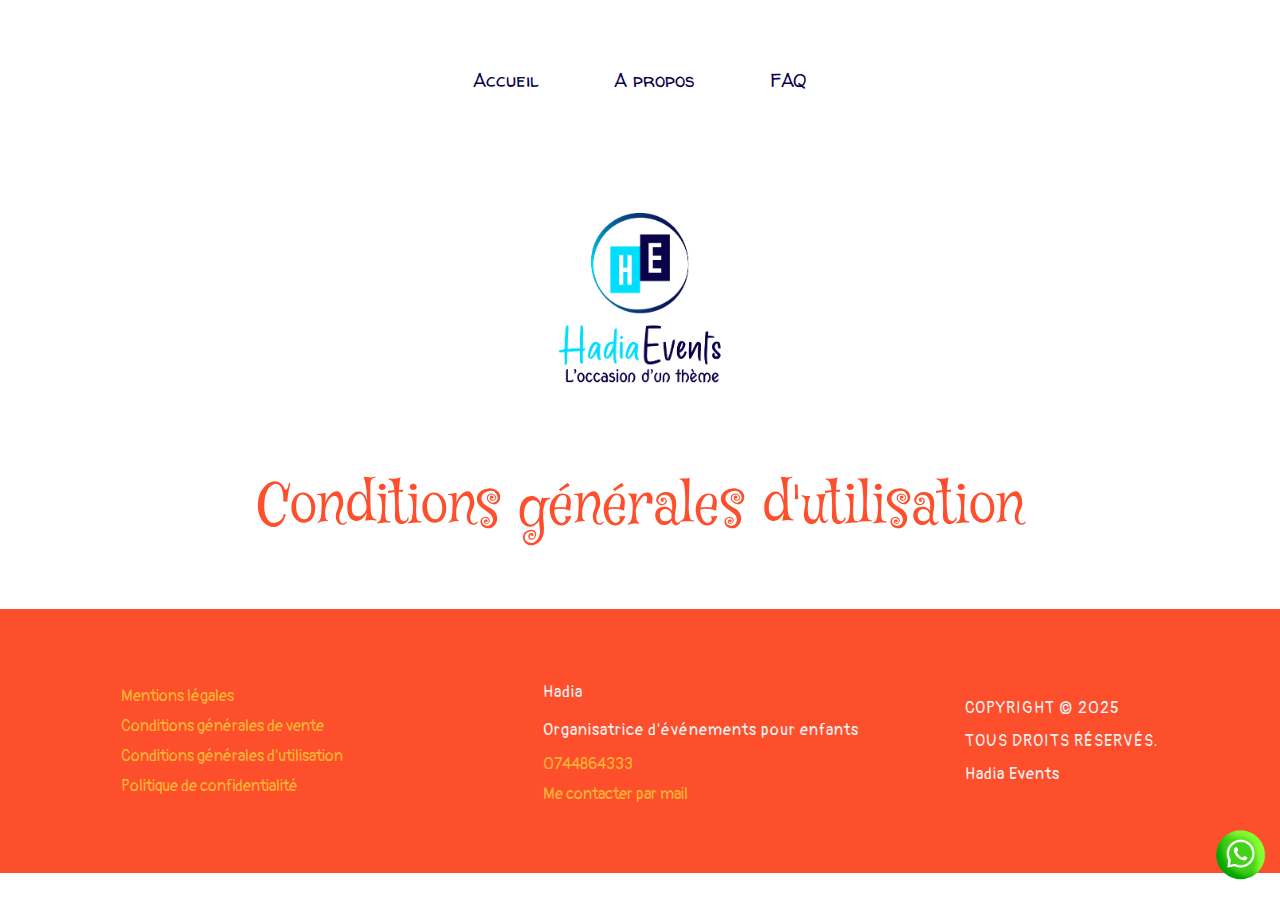
<file: cgu.html>
<!DOCTYPE html>
<html lang="fr">
    <head>
        <meta charset="UTF-8" />
        <meta name="viewport" content="width=device-width, initial-scale=1.0" />
        <link rel="stylesheet" href="style4.css" />
        <link rel="icon" type="image/png" href="/Ressources/logo transparent.png" />
        <title>Conditions générales d'utilisation</title>
    </head>
    <body>
        <header>
            <div class="logo">
                <img
                    src="/Ressources/logo transparent.png"
                    alt="logo"
                    width="100vw"
                    height="100vw"
                />
            </div>
            <nav class="liensnav">
                <a href="index.html">Accueil</a>

                <a href="propos.html">A propos</a>
                <a href="faq.html">FAQ</a>
            </nav>
        </header>

        <main>
            <div class="maintop">
                <img
                    src="Ressources/logocomplettransparent.png"
                    alt="logo Hadia Events"
                    width="200px"
                    height="200px"
                />
            </div>
            <h1 class="maintitle">Conditions générales d'utilisation</h1>
            <div class="maintxt"></div>
        </main>

        <footer>
            <div class="mentions">
                <a href="">Mentions légales</a>
                <a href="">Conditions générales de vente</a>
                <a href="">Conditions générales d'utilisation</a>
                <a href="">Politique de confidentialité</a>
            </div>
            <div class="infos">
                <p>Hadia</p>
                <p>Organisatrice d'événements pour enfants</p>
                <a href="https://wa.me/33744864333" target="_blank">0744864333</a>
                <a
                    href="mailto:contact@hadiaevents.fr?Subject=Hi%20mate"
                    target="_top"
                    >Me contacter par mail</a
                >
            </div>
            <div class="copyright">
                <p>COPYRIGHT © 2025</p>
                <p>TOUS DROITS RÉSERVÉS.</p>
                <p>Hadia Events</p>
            </div>
            <a href="https://wa.me/33744864333">
                <img
                    id="btnwhatsapp"
                    src="/Ressources/whatsapp.png"
                    atl="Bouton de contact WhatsApp"
            /></a>
        </footer>
    </body>
</html>
</file>
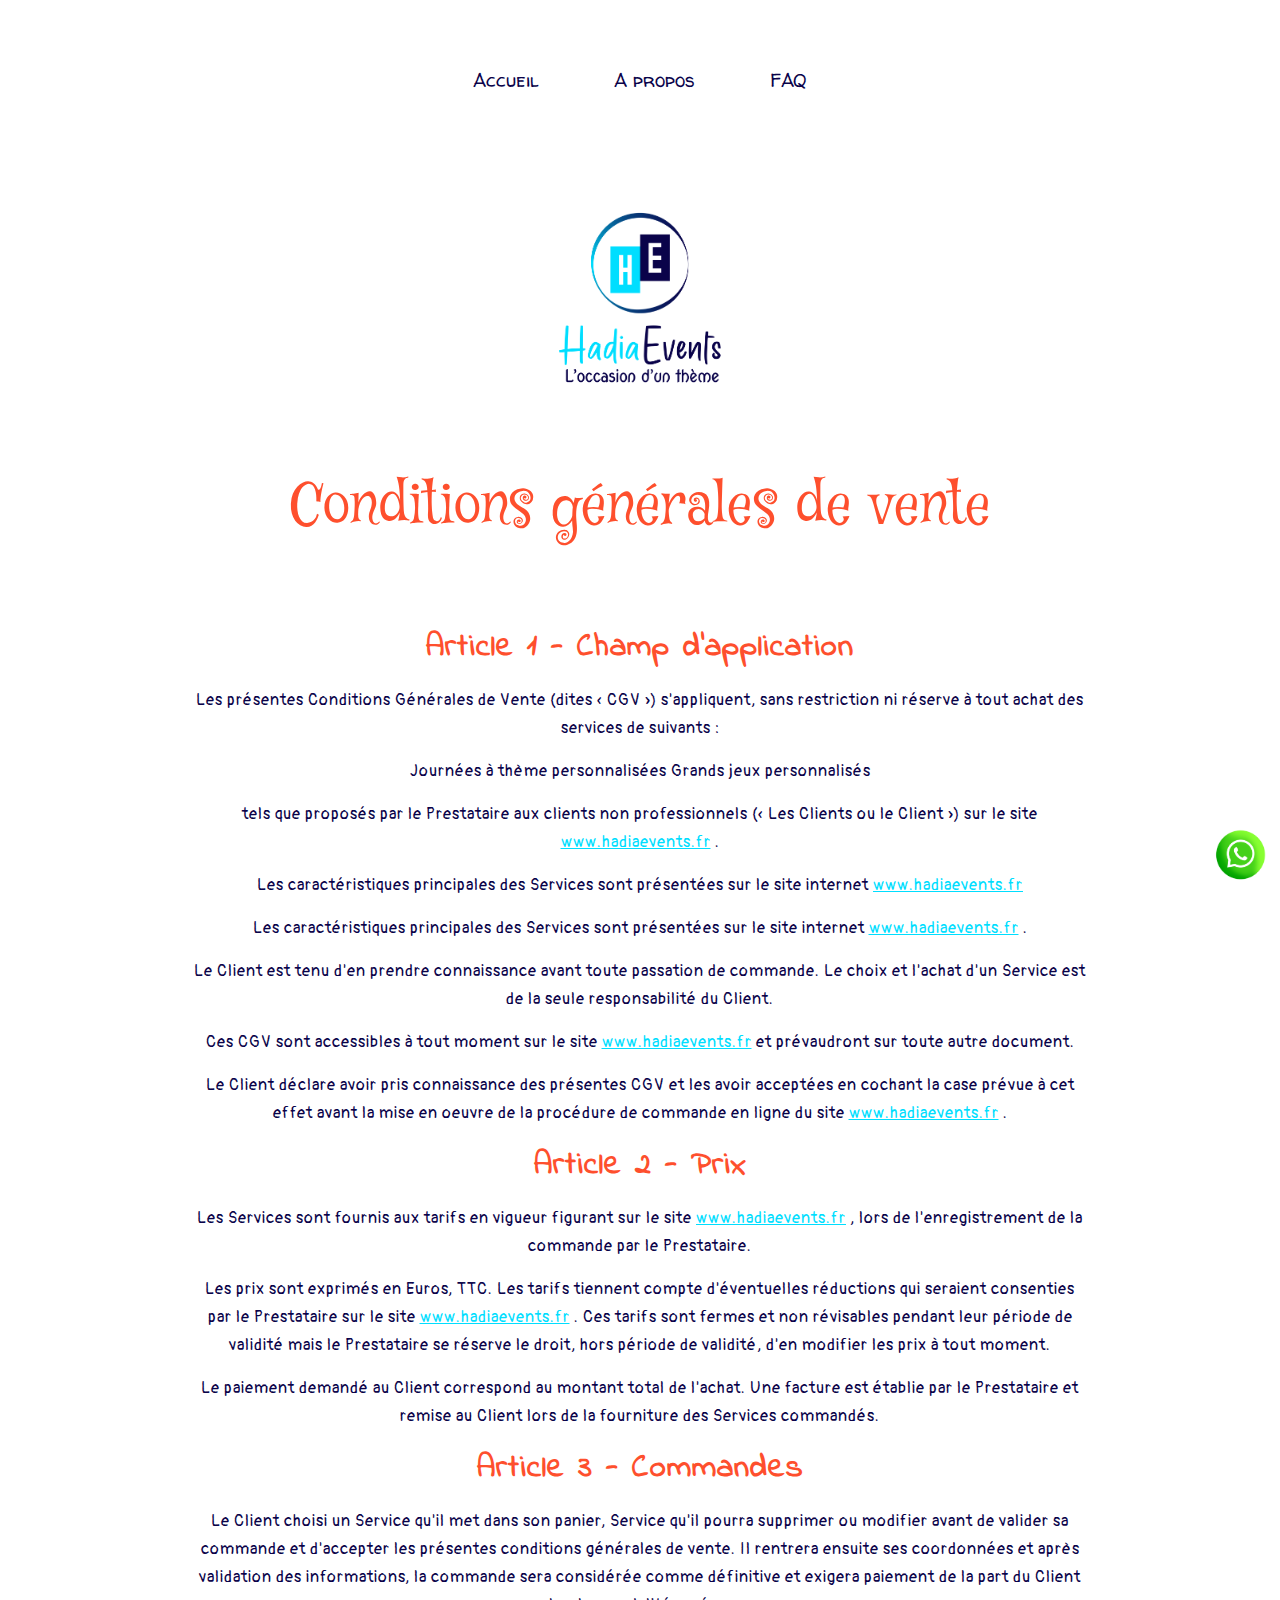
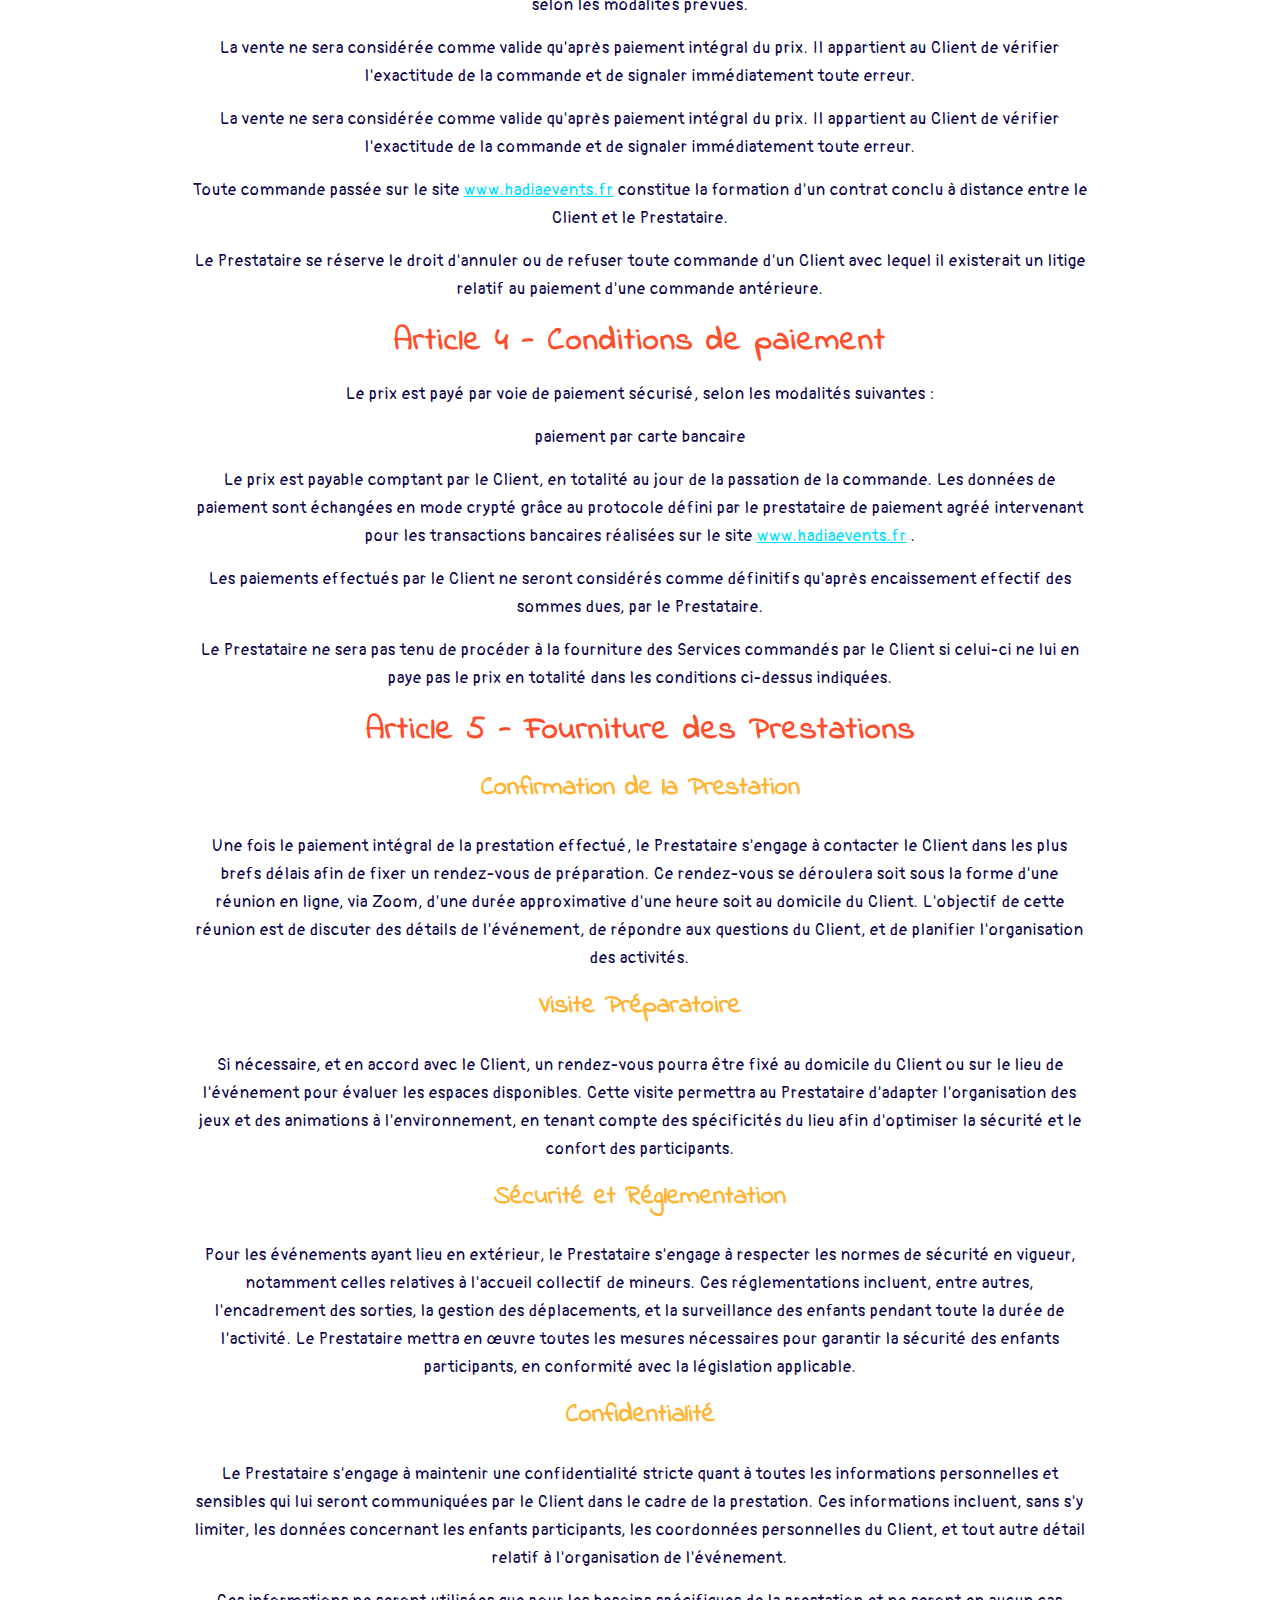
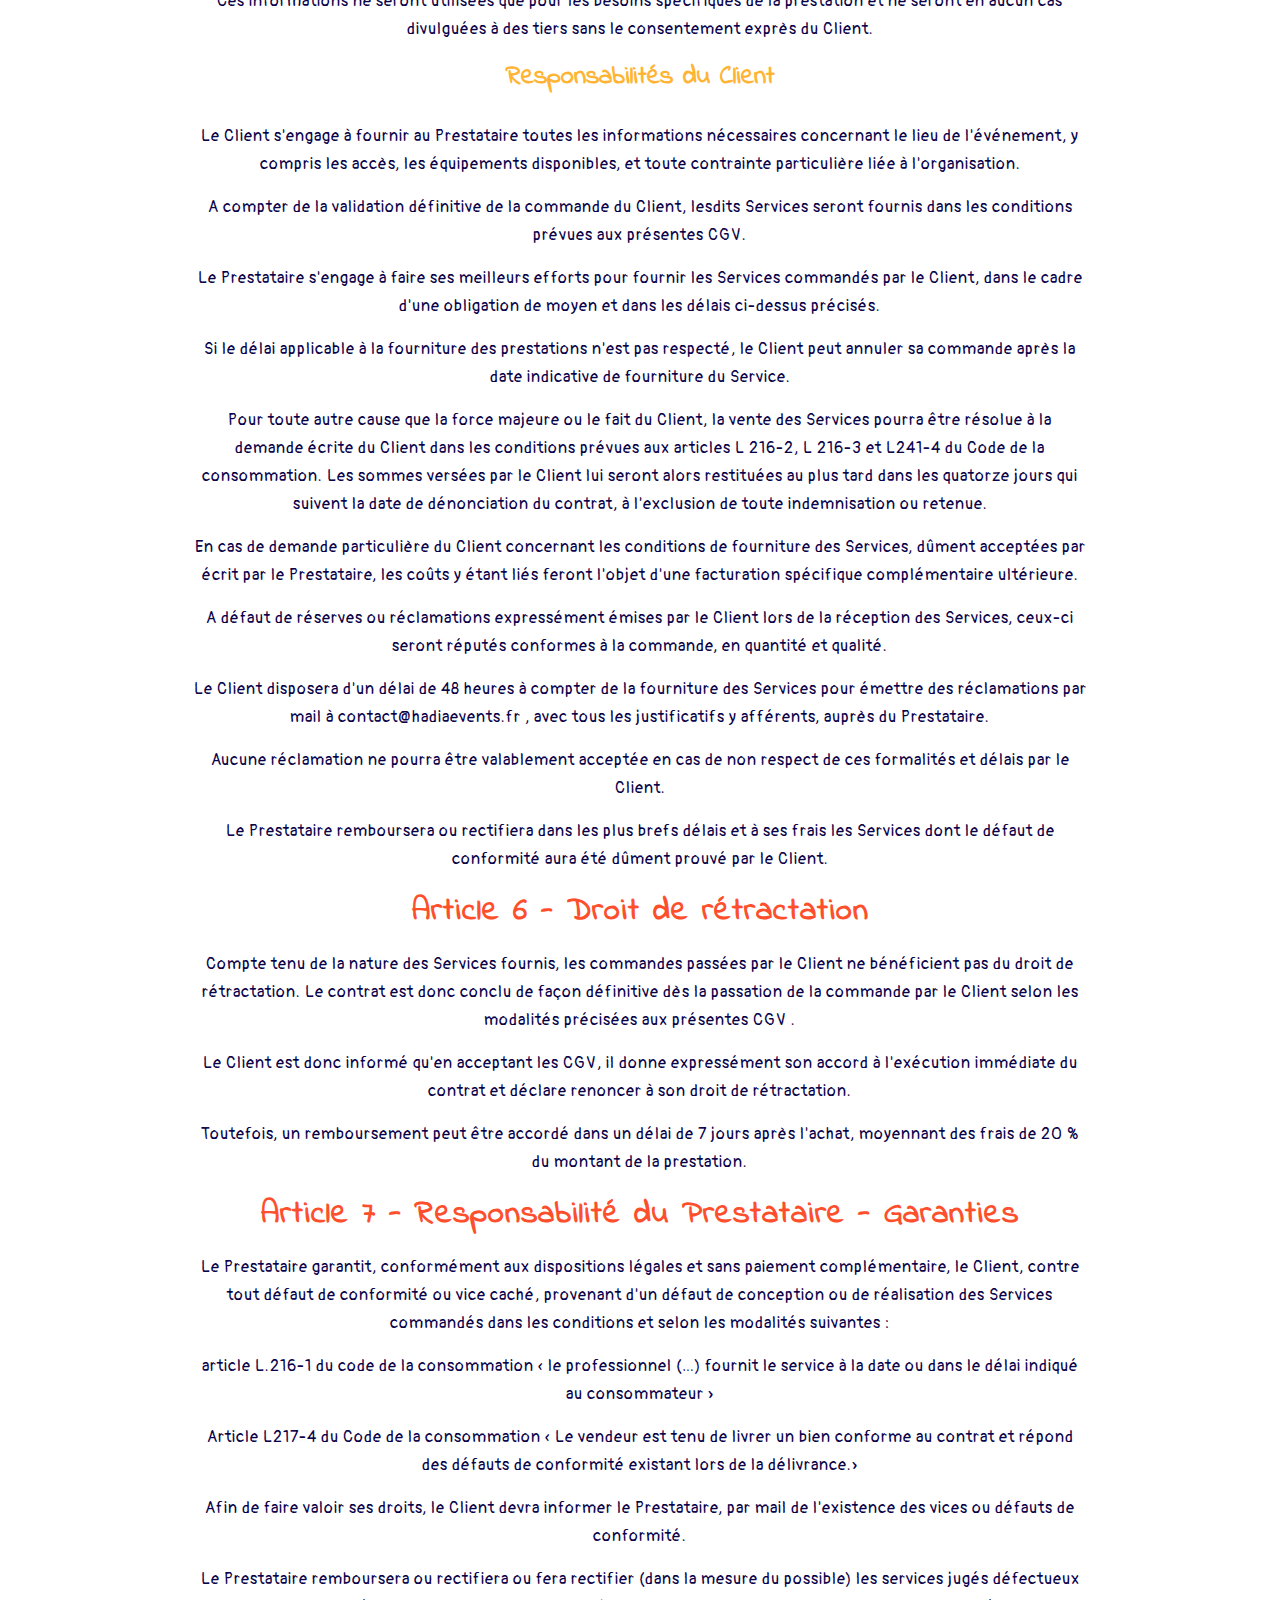
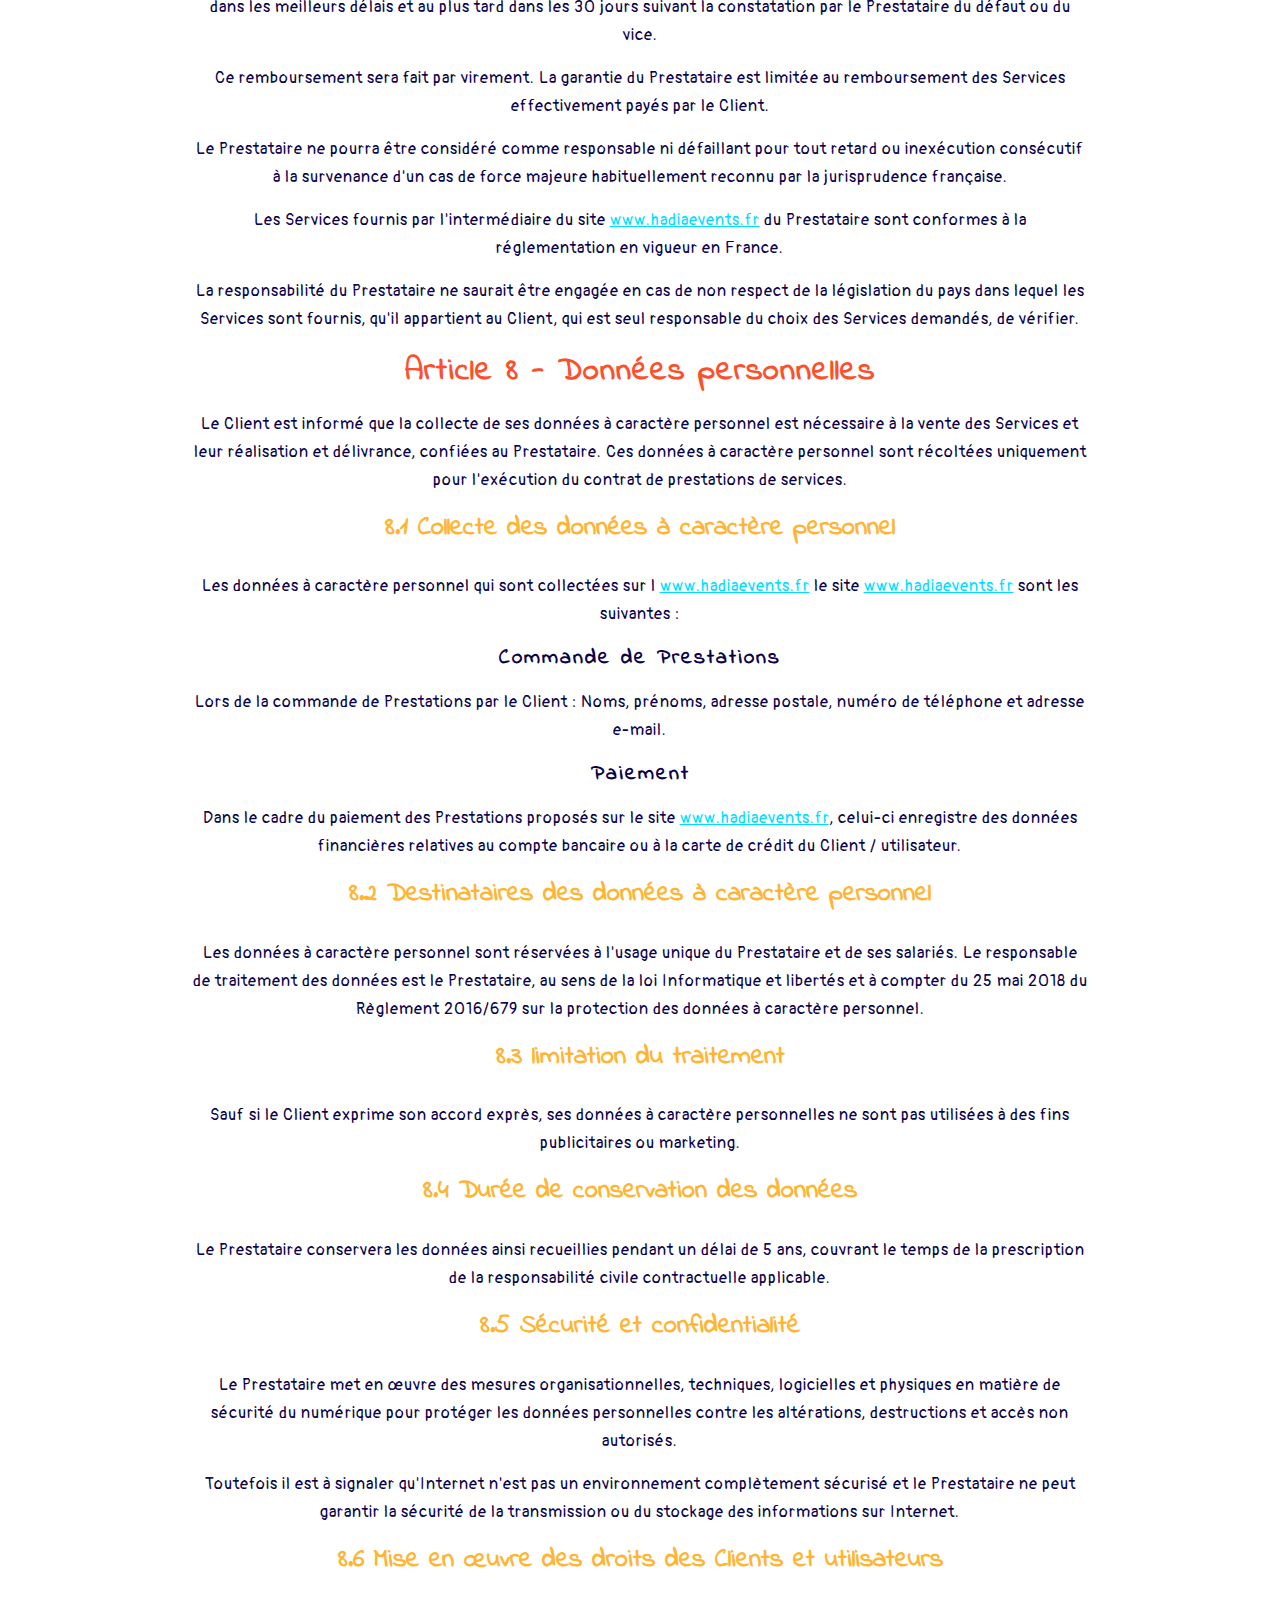
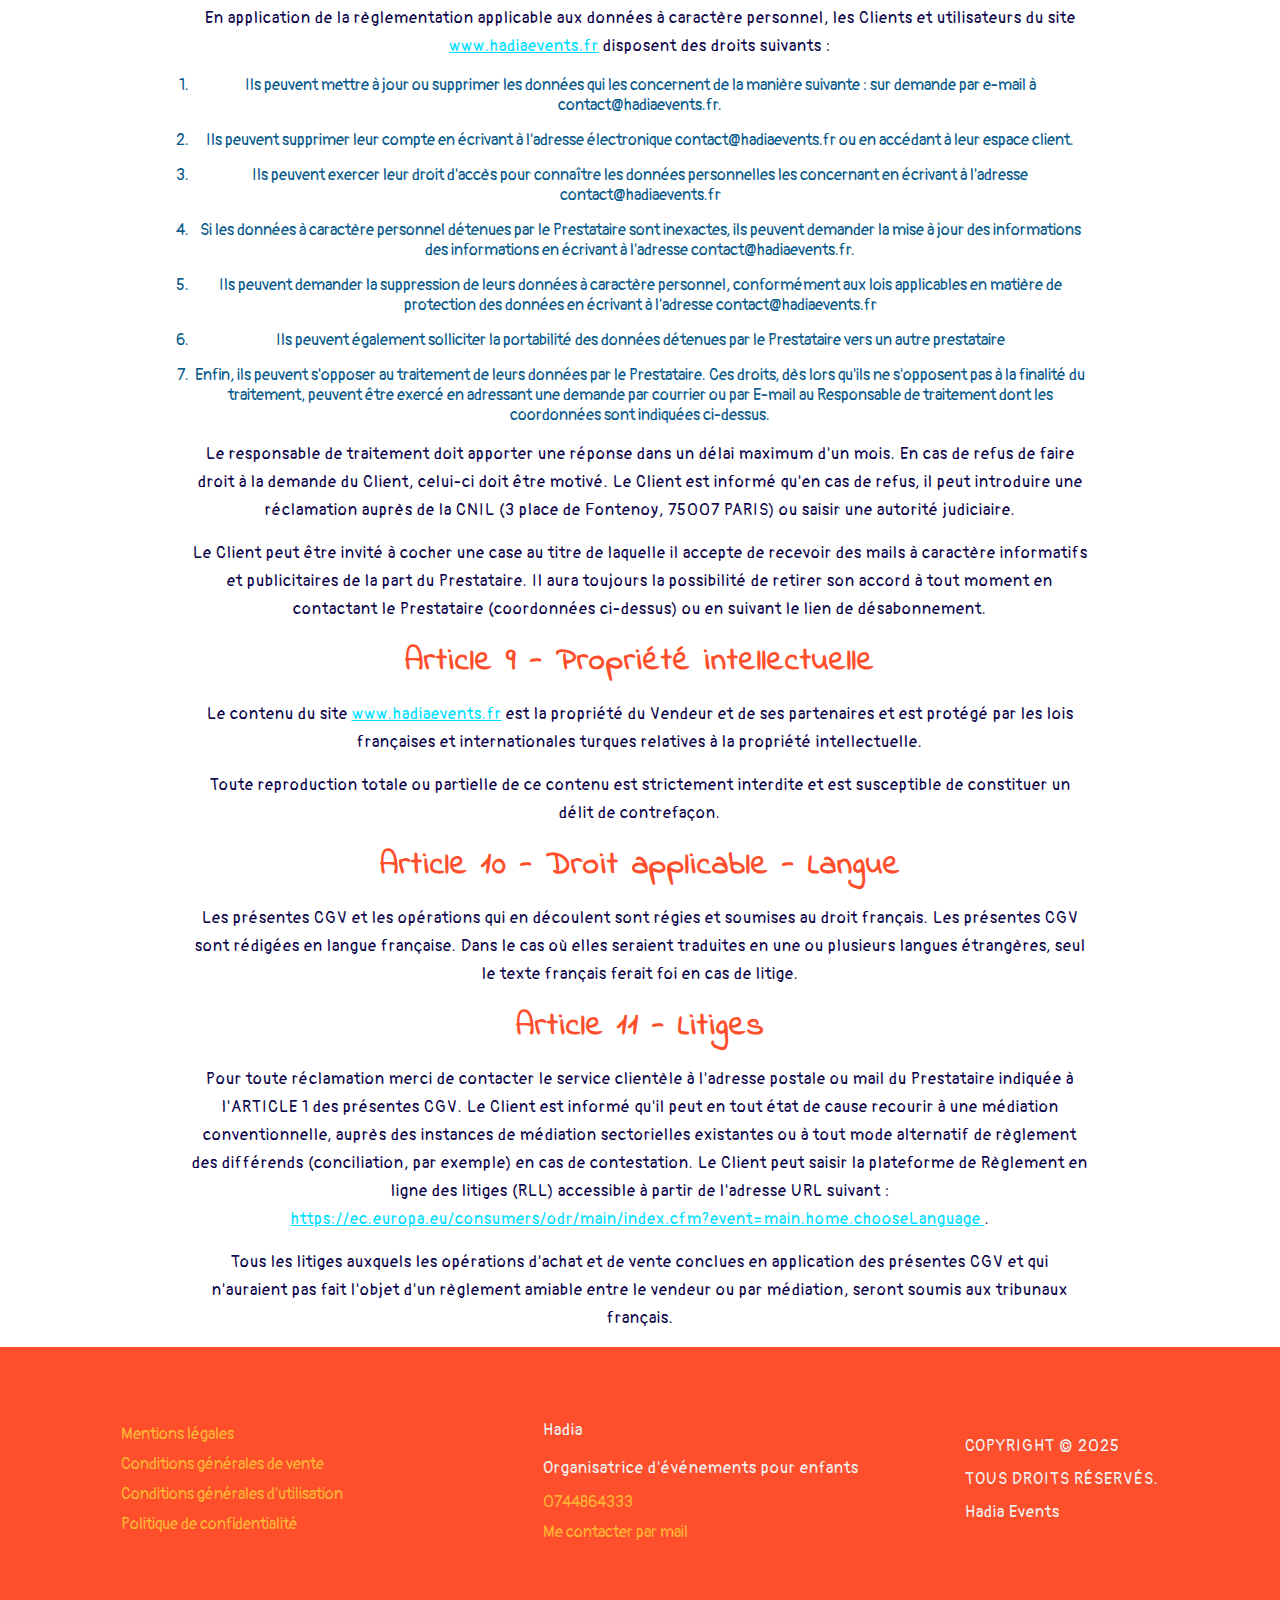
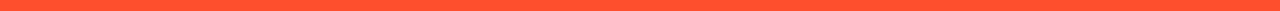
<file: cgv.html>
<!DOCTYPE html>
<html lang="fr">
    <head>
        <meta charset="UTF-8" />
        <meta name="viewport" content="width=device-width, initial-scale=1.0" />
        <link rel="stylesheet" href="style4.css" />
        <link rel="icon" type="image/png" href="/Ressources/logo transparent.png" />
        <title>Conditions générales de vente</title>
    </head>
    <body>
        <header>
            <div class="logo">
                <img
                    src="/Ressources/logo transparent.png"
                    alt="logo"
                    width="100vw"
                    height="100vw"
                />
            </div>
            <nav class="liensnav">
                <a href="index.html">Accueil</a>

                <a href="propos.html">A propos</a>
                <a href="faq.html">FAQ</a>
            </nav>
        </header>

        <main>
            <div class="maintop">
                <img
                    src="Ressources/logocomplettransparent.png"
                    alt="logo Hadia Events"
                    width="200px"
                    height="200px"
                />
            </div>
            <h1 class="maintitle">Conditions générales de vente</h1>
            <div class="maintxt">
                <p></p>
                <h3>Article 1 - Champ d'application</h3>

                <p>
                    Les présentes Conditions Générales de Vente (dites « CGV »)
                    s'appliquent, sans restriction ni réserve à tout achat des
                    services de suivants :
                </p>
                <p>Journées à thème personnalisées Grands jeux personnalisés</p>
                <p>
                    tels que proposés par le Prestataire aux clients non
                    professionnels (« Les Clients ou le Client ») sur le site
                    <a href="https://www.hadiaevents.fr" target="_blank"
                        >www.hadiaevents.fr</a
                    >
                    .
                </p>
                <p>
                    Les caractéristiques principales des Services sont présentées sur
                    le site internet
                    <a href="https://www.hadiaevents.fr" target="_blank"
                        >www.hadiaevents.fr</a
                    >
                </p>
                <p>
                    Les caractéristiques principales des Services sont présentées sur
                    le site internet
                    <a href="https://www.hadiaevents.fr" target="_blank"
                        >www.hadiaevents.fr</a
                    >
                    .
                </p>
                <p>
                    Le Client est tenu d'en prendre connaissance avant toute
                    passation de commande. Le choix et l'achat d'un Service est de la
                    seule responsabilité du Client.
                </p>
                <p>
                    Ces CGV sont accessibles à tout moment sur le site
                    <a href="https://www.hadiaevents.fr" target="_blank"
                        >www.hadiaevents.fr</a
                    >
                    et prévaudront sur toute autre document.
                </p>
                <p>
                    Le Client déclare avoir pris connaissance des présentes CGV et
                    les avoir acceptées en cochant la case prévue à cet effet avant
                    la mise en oeuvre de la procédure de commande en ligne du site
                    <a href="https://www.hadiaevents.fr" target="_blank">www.hadiaevents.fr</a>
                    .
                </p>
                <p></p>

                <h3>Article 2 - Prix</h3>
                <p>
                    Les Services sont fournis aux tarifs en vigueur figurant sur le
                    site
                    <a href="https://www.hadiaevents.fr" target="_blank"
                        >www.hadiaevents.fr</a
                    >
                    , lors de l'enregistrement de la commande par le Prestataire.
                </p>
                <p>
                    Les prix sont exprimés en Euros, TTC. Les tarifs tiennent compte
                    d'éventuelles réductions qui seraient consenties par le
                    Prestataire sur le site
                    <a href="https://www.hadiaevents.fr" target="_blank"
                        >www.hadiaevents.fr</a
                    >
                    . Ces tarifs sont fermes et non révisables pendant leur période
                    de validité mais le Prestataire se réserve le droit, hors période
                    de validité, d'en modifier les prix à tout moment.
                </p>
                <p>
                    Le paiement demandé au Client correspond au montant total de
                    l'achat. Une facture est établie par le Prestataire et remise au
                    Client lors de la fourniture des Services commandés.
                </p>

                <h3>Article 3 - Commandes</h3>
                <p>
                    Le Client choisi un Service qu'il met dans son panier, Service
                    qu'il pourra supprimer ou modifier avant de valider sa commande
                    et d'accepter les présentes conditions générales de vente. Il
                    rentrera ensuite ses coordonnées et après validation des
                    informations, la commande sera considérée comme définitive et
                    exigera paiement de la part du Client selon les modalités
                    prévues.
                </p>
                <p>
                    La vente ne sera considérée comme valide qu'après paiement
                    intégral du prix. Il appartient au Client de vérifier
                    l'exactitude de la commande et de signaler immédiatement toute
                    erreur.
                </p>
                <p>
                    La vente ne sera considérée comme valide qu'après paiement
                    intégral du prix. Il appartient au Client de vérifier
                    l'exactitude de la commande et de signaler immédiatement toute
                    erreur.
                </p>
                <p>
                    Toute commande passée sur le site
                    <a href="https://www.hadiaevents.fr" target="_blank"
                        >www.hadiaevents.fr</a
                    >
                    constitue la formation d'un contrat conclu à distance entre le
                    Client et le Prestataire.
                </p>
                <p>
                    Le Prestataire se réserve le droit d'annuler ou de refuser toute
                    commande d'un Client avec lequel il existerait un litige relatif
                    au paiement d'une commande antérieure.
                </p>

                <h3>Article 4 - Conditions de paiement</h3>
                <p>
                    Le prix est payé par voie de paiement sécurisé, selon les
                    modalités suivantes :
                </p>
                <p>paiement par carte bancaire</p>
                <p>
                    Le prix est payable comptant par le Client, en totalité au jour
                    de la passation de la commande. Les données de paiement sont
                    échangées en mode crypté grâce au protocole défini par le
                    prestataire de paiement agréé intervenant pour les transactions
                    bancaires réalisées sur le site
                    <a href="https://www.hadiaevents.fr" target="_blank"
                        >www.hadiaevents.fr</a
                    >
                    .
                </p>
                <p>
                    Les paiements effectués par le Client ne seront considérés comme
                    définitifs qu'après encaissement effectif des sommes dues, par le
                    Prestataire.
                </p>
                <p>
                    Le Prestataire ne sera pas tenu de procéder à la fourniture des
                    Services commandés par le Client si celui-ci ne lui en paye pas
                    le prix en totalité dans les conditions ci-dessus indiquées.
                </p>

                <h3>Article 5 - Fourniture des Prestations</h3>
                <h4>Confirmation de la Prestation</h4>
                <p>
                    Une fois le paiement intégral de la prestation effectué, le
                    Prestataire s'engage à contacter le Client dans les plus brefs
                    délais afin de fixer un rendez-vous de préparation. Ce
                    rendez-vous se déroulera soit sous la forme d'une réunion en
                    ligne, via Zoom, d'une durée approximative d'une heure soit au
                    domicile du Client. L'objectif de cette réunion est de discuter
                    des détails de l'événement, de répondre aux questions du Client,
                    et de planifier l'organisation des activités.
                </p>
                <h4>Visite Préparatoire</h4>
                <p>
                    Si nécessaire, et en accord avec le Client, un rendez-vous pourra
                    être fixé au domicile du Client ou sur le lieu de l'événement
                    pour évaluer les espaces disponibles. Cette visite permettra au
                    Prestataire d'adapter l'organisation des jeux et des animations à
                    l'environnement, en tenant compte des spécificités du lieu afin
                    d'optimiser la sécurité et le confort des participants.
                </p>
                <h4>Sécurité et Réglementation</h4>
                <p>
                    Pour les événements ayant lieu en extérieur, le Prestataire
                    s'engage à respecter les normes de sécurité en vigueur, notamment
                    celles relatives à l'accueil collectif de mineurs. Ces
                    réglementations incluent, entre autres, l'encadrement des
                    sorties, la gestion des déplacements, et la surveillance des
                    enfants pendant toute la durée de l'activité. Le Prestataire
                    mettra en œuvre toutes les mesures nécessaires pour garantir la
                    sécurité des enfants participants, en conformité avec la
                    législation applicable.
                </p>
                <h4>Confidentialité</h4>
                <p>
                    Le Prestataire s'engage à maintenir une confidentialité stricte
                    quant à toutes les informations personnelles et sensibles qui lui
                    seront communiquées par le Client dans le cadre de la prestation.
                    Ces informations incluent, sans s'y limiter, les données
                    concernant les enfants participants, les coordonnées personnelles
                    du Client, et tout autre détail relatif à l'organisation de
                    l'événement.
                </p>
                <p>
                    Ces informations ne seront utilisées que pour les besoins
                    spécifiques de la prestation et ne seront en aucun cas divulguées
                    à des tiers sans le consentement exprès du Client.
                </p>
                <h4>Responsabilités du Client</h4>

                <p>
                    Le Client s'engage à fournir au Prestataire toutes les
                    informations nécessaires concernant le lieu de l'événement, y
                    compris les accès, les équipements disponibles, et toute
                    contrainte particulière liée à l'organisation.
                </p>
                <p>
                    A compter de la validation définitive de la commande du Client,
                    lesdits Services seront fournis dans les conditions prévues aux
                    présentes CGV.
                </p>
                <p>
                    Le Prestataire s'engage à faire ses meilleurs efforts pour
                    fournir les Services commandés par le Client, dans le cadre d'une
                    obligation de moyen et dans les délais ci-dessus précisés.
                </p>
                <p>
                    Si le délai applicable à la fourniture des prestations n'est pas
                    respecté, le Client peut annuler sa commande après la date
                    indicative de fourniture du Service.
                </p>
                <p>
                    Pour toute autre cause que la force majeure ou le fait du Client,
                    la vente des Services pourra être résolue à la demande écrite du
                    Client dans les conditions prévues aux articles L 216-2, L 216-3
                    et L241-4 du Code de la consommation. Les sommes versées par le
                    Client lui seront alors restituées au plus tard dans les quatorze
                    jours qui suivent la date de dénonciation du contrat, à
                    l'exclusion de toute indemnisation ou retenue.
                </p>
                <p>
                    En cas de demande particulière du Client concernant les
                    conditions de fourniture des Services, dûment acceptées par écrit
                    par le Prestataire, les coûts y étant liés feront l'objet d'une
                    facturation spécifique complémentaire ultérieure.
                </p>
                <p>
                    A défaut de réserves ou réclamations expressément émises par le
                    Client lors de la réception des Services, ceux-ci seront réputés
                    conformes à la commande, en quantité et qualité.
                </p>
                <p>
                    Le Client disposera d'un délai de 48 heures à compter de la
                    fourniture des Services pour émettre des réclamations par mail à
                    contact@hadiaevents.fr , avec tous les justificatifs y afférents,
                    auprès du Prestataire.
                </p>
                <p>
                    Aucune réclamation ne pourra être valablement acceptée en cas de
                    non respect de ces formalités et délais par le Client.
                </p>
                <p>
                    Le Prestataire remboursera ou rectifiera dans les plus brefs
                    délais et à ses frais les Services dont le défaut de conformité
                    aura été dûment prouvé par le Client.
                </p>

                <h3>Article 6 - Droit de rétractation</h3>
                <p>
                    Compte tenu de la nature des Services fournis, les commandes
                    passées par le Client ne bénéficient pas du droit de
                    rétractation. Le contrat est donc conclu de façon définitive dès
                    la passation de la commande par le Client selon les modalités
                    précisées aux présentes CGV .
                </p>
                <p>
                    Le Client est donc informé qu'en acceptant les CGV, il donne
                    expressément son accord à l'exécution immédiate du contrat et
                    déclare renoncer à son droit de rétractation.
                </p>
                <p>
                    Toutefois, un remboursement peut être accordé dans un délai de 7
                    jours après l'achat, moyennant des frais de 20 % du montant de la
                    prestation.
                </p>

                <h3>Article 7 - Responsabilité du Prestataire - Garanties</h3>

                <p>
                    Le Prestataire garantit, conformément aux dispositions légales et
                    sans paiement complémentaire, le Client, contre tout défaut de
                    conformité ou vice caché, provenant d'un défaut de conception ou
                    de réalisation des Services commandés dans les conditions et
                    selon les modalités suivantes :
                </p>
                <p>
                    article L.216-1 du code de la consommation « le professionnel (…)
                    fournit le service à la date ou dans le délai indiqué au
                    consommateur »
                </p>
                <p>
                    Article L217-4 du Code de la consommation « Le vendeur est tenu
                    de livrer un bien conforme au contrat et répond des défauts de
                    conformité existant lors de la délivrance.»
                </p>
                <p>
                    Afin de faire valoir ses droits, le Client devra informer le
                    Prestataire, par mail de l'existence des vices ou défauts de
                    conformité.
                </p>
                <p>
                    Le Prestataire remboursera ou rectifiera ou fera rectifier (dans
                    la mesure du possible) les services jugés défectueux dans les
                    meilleurs délais et au plus tard dans les 30 jours suivant la
                    constatation par le Prestataire du défaut ou du vice.
                </p>
                <p>
                    Ce remboursement sera fait par virement. La garantie du
                    Prestataire est limitée au remboursement des Services
                    effectivement payés par le Client.
                </p>
                <p>
                    Le Prestataire ne pourra être considéré comme responsable ni
                    défaillant pour tout retard ou inexécution consécutif à la
                    survenance d'un cas de force majeure habituellement reconnu par
                    la jurisprudence française.
                </p>
                <p>
                    Les Services fournis par l'intermédiaire du site
                    <a href="https://www.hadiaevents.fr" target="_blank"
                        >www.hadiaevents.fr</a
                    >
                    du Prestataire sont conformes à la réglementation en vigueur en
                    France.
                </p>
                <p>
                    La responsabilité du Prestataire ne saurait être engagée en cas
                    de non respect de la législation du pays dans lequel les Services
                    sont fournis, qu'il appartient au Client, qui est seul
                    responsable du choix des Services demandés, de vérifier.
                </p>

                <h3>Article 8 - Données personnelles</h3>
                <p>
                    Le Client est informé que la collecte de ses données à caractère
                    personnel est nécessaire à la vente des Services et leur
                    réalisation et délivrance, confiées au Prestataire. Ces données à
                    caractère personnel sont récoltées uniquement pour l'exécution du
                    contrat de prestations de services.
                </p>
                <h4>8.1 Collecte des données à caractère personnel</h4>
                <p>
                    Les données à caractère personnel qui sont collectées sur l
                    <a href="https://www.hadiaevents.fr" target="_blank"
                        >www.hadiaevents.fr</a
                    > le site
                    <a href="https://www.hadiaevents.fr" target="_blank"
                        >www.hadiaevents.fr</a
                    >
                    sont les suivantes :
                </p>

                <h5>Commande de Prestations</h5>
                <p>
                    Lors de la commande de Prestations par le Client : Noms, prénoms,
                    adresse postale, numéro de téléphone et adresse e-mail.
                </p>
                <h5>Paiement</h5>
                <p>
                    Dans le cadre du paiement des Prestations proposés sur le site
                    <a href="https://www.hadiaevents.fr" target="_blank"
                        >www.hadiaevents.fr</a
                    >, celui-ci enregistre des données financières relatives au compte
                    bancaire ou à la carte de crédit du Client / utilisateur.
                </p>
                <h4>8.2 Destinataires des données à caractère personnel</h4>
                <p>
                    Les données à caractère personnel sont réservées à l'usage unique
                    du Prestataire et de ses salariés. Le responsable de traitement
                    des données est le Prestataire, au sens de la loi Informatique et
                    libertés et à compter du 25 mai 2018 du Règlement 2016/679 sur la
                    protection des données à caractère personnel.
                </p>
                <h4>8.3 limitation du traitement</h4>
                <p>
                    Sauf si le Client exprime son accord exprès, ses données à
                    caractère personnelles ne sont pas utilisées à des fins
                    publicitaires ou marketing.
                </p>
                <h4>8.4 Durée de conservation des données</h4>
                <p>
                    Le Prestataire conservera les données ainsi recueillies pendant
                    un délai de 5 ans, couvrant le temps de la prescription de la
                    responsabilité civile contractuelle applicable.
                </p>
                <h4>8.5 Sécurité et confidentialité</h4>
                <p>
                    Le Prestataire met en œuvre des mesures organisationnelles,
                    techniques, logicielles et physiques en matière de sécurité du
                    numérique pour protéger les données personnelles contre les
                    altérations, destructions et accès non autorisés.
                </p>
                <p>
                    Toutefois il est à signaler qu'Internet n'est pas un
                    environnement complètement sécurisé et le Prestataire ne peut
                    garantir la sécurité de la transmission ou du stockage des
                    informations sur Internet.
                </p>
                <h4>8.6 Mise en œuvre des droits des Clients et utilisateurs</h4>
                <p>
                    En application de la règlementation applicable aux données à
                    caractère personnel, les Clients et utilisateurs du site
                    <a href="https://www.hadiaevents.fr" target="_blank">www.hadiaevents.fr</a> disposent des droits suivants :
                </p>
                <ol>
                    <li>
                        Ils peuvent mettre à jour ou supprimer les données qui les
                        concernent de la manière suivante : sur demande par e-mail à
                        contact@hadiaevents.fr.
                    </li>
                    <li>
                        Ils peuvent supprimer leur compte en écrivant à l'adresse
                        électronique contact@hadiaevents.fr ou en accédant à leur
                        espace client.
                    </li>
                    <li>
                        Ils peuvent exercer leur droit d'accès pour connaître les
                        données personnelles les concernant en écrivant à l'adresse
                        contact@hadiaevents.fr
                    </li>
                    <li>
                        Si les données à caractère personnel détenues par le
                        Prestataire sont inexactes, ils peuvent demander la mise à
                        jour des informations des informations en écrivant à
                        l'adresse contact@hadiaevents.fr.
                    </li>
                    <li>
                        Ils peuvent demander la suppression de leurs données à
                        caractère personnel, conformément aux lois applicables en
                        matière de protection des données en écrivant à l'adresse
                        contact@hadiaevents.fr
                    </li>
                    <li>
                        Ils peuvent également solliciter la portabilité des données
                        détenues par le Prestataire vers un autre prestataire
                    </li>
                    <li>
                        Enfin, ils peuvent s'opposer au traitement de leurs données
                        par le Prestataire. Ces droits, dès lors qu'ils ne s'opposent
                        pas à la finalité du traitement, peuvent être exercé en
                        adressant une demande par courrier ou par E-mail au
                        Responsable de traitement dont les coordonnées sont indiquées
                        ci-dessus.
                    </li>
                </ol>
                <p>
                    Le responsable de traitement doit apporter une réponse dans un
                    délai maximum d'un mois. En cas de refus de faire droit à la
                    demande du Client, celui-ci doit être motivé. Le Client est
                    informé qu'en cas de refus, il peut introduire une réclamation
                    auprès de la CNIL (3 place de Fontenoy, 75007 PARIS) ou saisir
                    une autorité judiciaire.
                </p>
                <p>
                    Le Client peut être invité à cocher une case au titre de laquelle
                    il accepte de recevoir des mails à caractère informatifs et
                    publicitaires de la part du Prestataire. Il aura toujours la
                    possibilité de retirer son accord à tout moment en contactant le
                    Prestataire (coordonnées ci-dessus) ou en suivant le lien de
                    désabonnement.
                </p>

                <h3>Article 9 - Propriété intellectuelle</h3>
                <p>
                    Le contenu du site <a href="https://www.hadiaevents.fr" target="_blank">www.hadiaevents.fr</a> est la propriété du
                    Vendeur et de ses partenaires et est protégé par les lois
                    françaises et internationales turques relatives à la propriété
                    intellectuelle.
                </p>
                <p>
                    Toute reproduction totale ou partielle de ce contenu est
                    strictement interdite et est susceptible de constituer un délit
                    de contrefaçon.
                </p>
                <h3>Article 10 - Droit applicable - Langue</h3>
                <p>
                    Les présentes CGV et les opérations qui en découlent sont régies
                    et soumises au droit français. Les présentes CGV sont rédigées en
                    langue française. Dans le cas où elles seraient traduites en une
                    ou plusieurs langues étrangères, seul le texte français ferait
                    foi en cas de litige.
                </p>
                <h3>Article 11 - Litiges</h3>
                <p>
                    Pour toute réclamation merci de contacter le service clientèle à
                    l'adresse postale ou mail du Prestataire indiquée à l'ARTICLE 1
                    des présentes CGV. Le Client est informé qu'il peut en tout état
                    de cause recourir à une médiation conventionnelle, auprès des
                    instances de médiation sectorielles existantes ou à tout mode
                    alternatif de règlement des différends (conciliation, par
                    exemple) en cas de contestation. Le Client peut saisir la
                    plateforme de Règlement en ligne des litiges (RLL) accessible à
                    partir de l'adresse URL suivant :
                    <a
                        href="https://ec.europa.eu/consumers/odr/main/index.cfm?event=main.home.chooseLanguage"
                        >https://ec.europa.eu/consumers/odr/main/index.cfm?event=main.home.chooseLanguage </a
                    >.
                </p>
                <p>
                    Tous les litiges auxquels les opérations d'achat et de vente
                    conclues en application des présentes CGV et qui n'auraient pas
                    fait l'objet d'un règlement amiable entre le vendeur ou par
                    médiation, seront soumis aux tribunaux français.
                </p>
            </div>
        </main>
        <footer>
            <div class="mentions">
                <a href="mentionslegales.html" target="_blank">Mentions légales</a>
                <a href="cgv.html" target="_blank">Conditions générales de vente</a>
                <a href="cgu.html" target="_blank">Conditions générales d'utilisation</a>
                <a href="politique.html" target="_blank">Politique de confidentialité</a>
            </div>
            <div class="infos">
                <p>Hadia</p>
                <p>Organisatrice d'événements pour enfants</p>
                <a href="https://wa.me/33744864333" target="_blank">0744864333</a>
                <a
                    href="mailto:contact@hadiaevents.fr?Subject=Hi%20mate"
                    target="_top"
                    >Me contacter par mail</a
                >
            </div>
            <div class="copyright">
                <p>COPYRIGHT © 2025</p>
                <p>TOUS DROITS RÉSERVÉS.</p>
                <p>Hadia Events</p>
            </div>
            <a href="https://wa.me/33744864333">
                <img
                    id="btnwhatsapp"
                    src="/Ressources/whatsapp.png"
                    atl="Bouton de contact WhatsApp"
            /></a>
        </footer>
    </body>
</html>
</file>
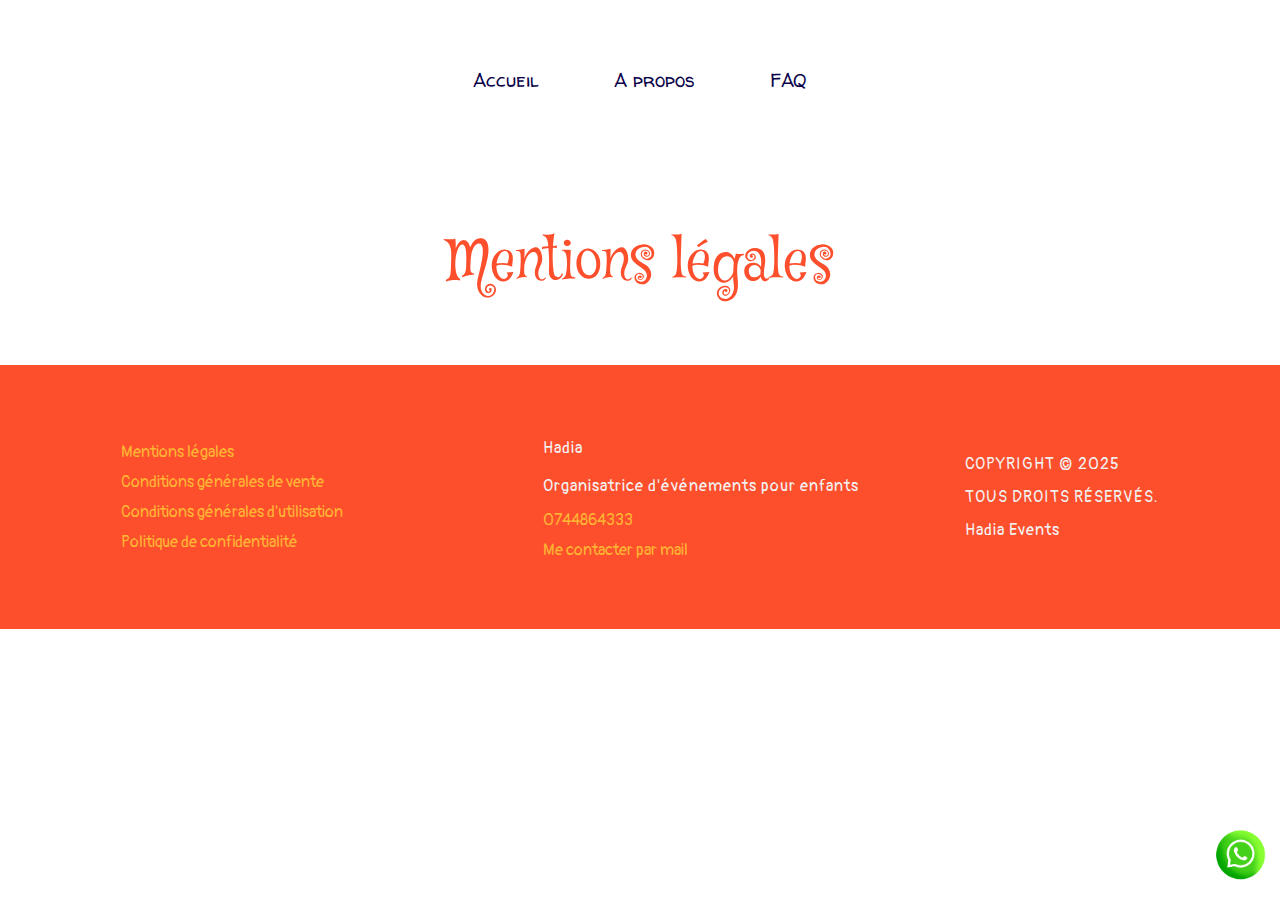
<file: mentionslegales.html>
<!DOCTYPE html>
<html lang="fr">
    <head>
        <meta charset="UTF-8" />
        <meta name="viewport" content="width=device-width, initial-scale=1.0" />
        <link rel="stylesheet" href="style4.css" />
        <link rel="icon" type="image/png" href="/Ressources/logo transparent.png" />
        <title>Mentions légales</title>
    </head>
    <body>
        <header>
            <div class="logo">
                <img
                    src="/Ressources/logo transparent.png"
                    alt="logo"
                    width="100vw"
                    height="100vw"
                />
            </div>
            <nav class="liensnav">
                <a href="index.html">Accueil</a>

                <a href="propos.html">A propos</a>
                <a href="faq.html">FAQ</a>
            </nav>
        </header>


<main>
    <h1>Mentions légales</h1>

</main>
        <footer>
            <div class="mentions">
                <a href="">Mentions légales</a>
                <a href="">Conditions générales de vente</a>
                <a href="">Conditions générales d'utilisation</a>
                <a href="">Politique de confidentialité</a>
            </div>
            <div class="infos">
                <p>Hadia</p>
                <p>Organisatrice d'événements pour enfants</p>
                <a href="https://wa.me/33744864333" target="_blank">0744864333</a>
                <a
                    href="mailto:contact@hadiaevents.fr?Subject=Hi%20mate"
                    target="_top"
                    >Me contacter par mail</a
                >
            </div>
            <div class="copyright">
                <p>COPYRIGHT © 2025</p>
                <p>TOUS DROITS RÉSERVÉS.</p>
                <p>Hadia Events</p>
            </div>
            <a href="https://wa.me/33744864333">
                <img
                    id="btnwhatsapp"
                    src="/Ressources/whatsapp.png"
                    atl="Bouton de contact WhatsApp"
            /></a>
        </footer>
</file>
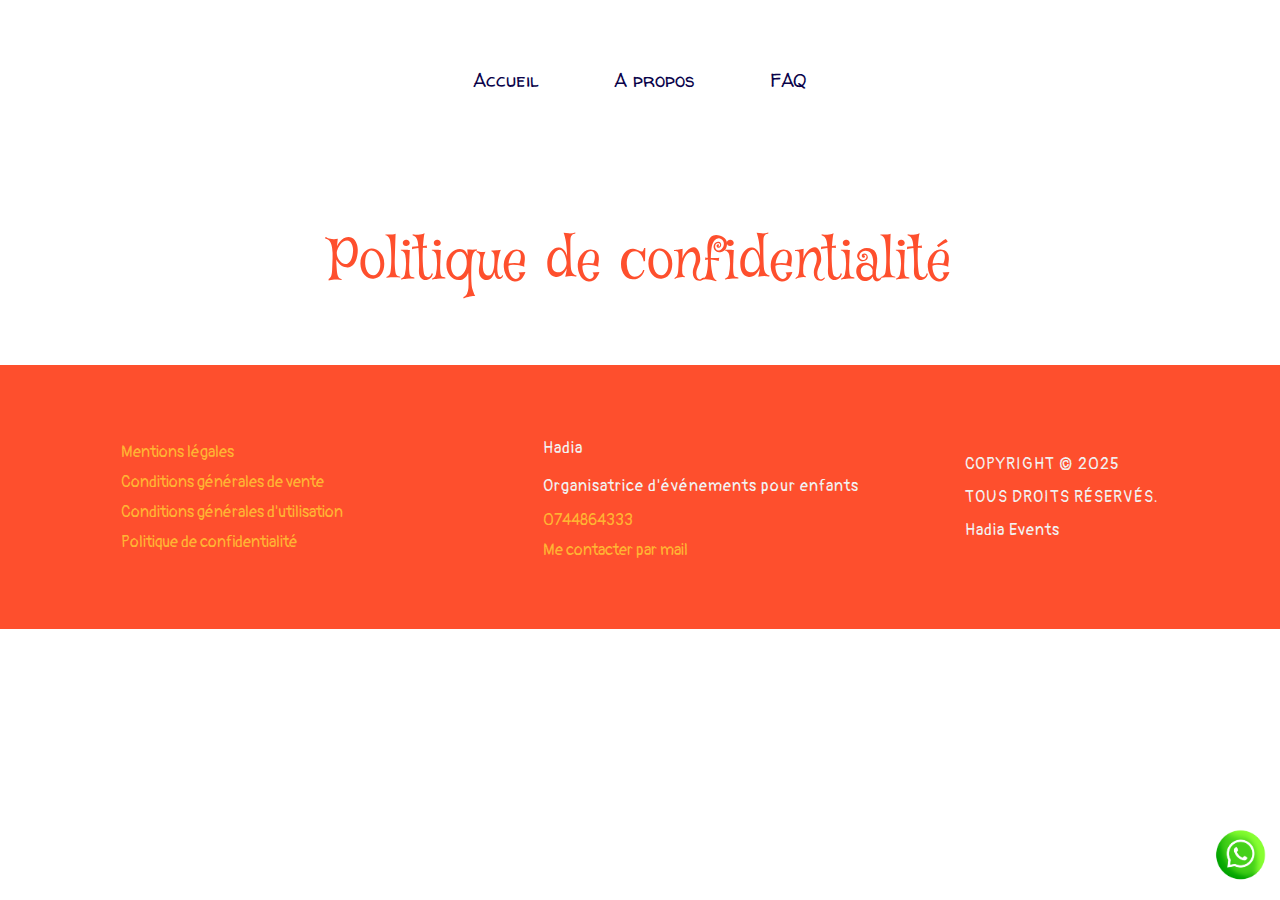
<file: politique.html>
<!DOCTYPE html>
<html lang="fr">
    <head>
        <meta charset="UTF-8" />
        <meta name="viewport" content="width=device-width, initial-scale=1.0" />
        <link rel="stylesheet" href="style4.css" />
        <link rel="icon" type="image/png" href="/Ressources/logo transparent.png" />
        <title>Politique de confidentialité</title>
    </head>
    <body>
        <header>
            <div class="logo">
                <img
                    src="/Ressources/logo transparent.png"
                    alt="logo"
                    width="100vw"
                    height="100vw"
                />
            </div>
            <nav class="liensnav">
                <a href="index.html">Accueil</a>

                <a href="propos.html">A propos</a>
                <a href="faq.html">FAQ</a>
            </nav>
        </header>
<main>
    <h1>Politique de confidentialité</h1>
</main>
        <footer>
            <div class="mentions">
                <a href="">Mentions légales</a>
                <a href="">Conditions générales de vente</a>
                <a href="">Conditions générales d'utilisation</a>
                <a href="">Politique de confidentialité</a>
            </div>
            <div class="infos">
                <p>Hadia</p>
                <p>Organisatrice d'événements pour enfants</p>
                <a href="https://wa.me/33744864333" target="_blank">0744864333</a>
                <a
                    href="mailto:contact@hadiaevents.fr?Subject=Hi%20mate"
                    target="_top"
                    >Me contacter par mail</a
                >
            </div>
            <div class="copyright">
                <p>COPYRIGHT © 2025</p>
                <p>TOUS DROITS RÉSERVÉS.</p>
                <p>Hadia Events</p>
            </div>
            <a href="https://wa.me/33744864333">
                <img
                    id="btnwhatsapp"
                    src="/Ressources/whatsapp.png"
                    atl="Bouton de contact WhatsApp"
            /></a>
        </footer>
    </body>
</html>
</file>
<file: style4.css>
* {
    margin: 0;
    padding: 0;
    box-sizing: border-box;
}
:root {
    --var1: #0a034a;
    --var2: #085a8c;
    --var3: #ffb433;
    --var4: #00deff;
    --var5: #f2f2f2;
    --var6: #fe4f2d;
}
@font-face {
    font-family: Mystery Quest;
    src: url(./fonts/Mystery_Quest/MysteryQuest-Regular.ttf);
}
@font-face {
    font-family: schoolbell;
    src: url(./fonts/Schoolbell/Schoolbell-Regular.ttf);
}
@font-face {
    font-family: pangolin;
    src: url(./fonts/Pangolin/Pangolin-Regular.ttf);
}
@font-face {
    font-family: walter-turncoat;
    src: url(./fonts/Walter_Turncoat/WalterTurncoat-Regular.ttf);
}
@font-face {
    font-family: indie;
    src: url(/fonts/Indie_Flower/IndieFlower-Regular.ttf);
}
body {
    color: var(--var1);
}
.logo {
    display: none;
}
header {
    display: flex;
    justify-content: center;
    align-items: center;
    margin: 1vw;
    height: 15vh;
}

.liensnav a {
    text-decoration: none;
    font-family: walter-turncoat;
    margin: 10px;
    font-size: 1.2rem;
    padding: 1vw 2vw;
    color: #0a034a;
}
.liensnav a:hover {
    color: var(--var4);
    border-bottom: solid var(--var4);
}
h1 {
    text-align: center;
    font-family: Mystery Quest;
    font-size: 3.5rem;
    font-weight: 100;
    margin: 5vw;
    color: var(--var6);
    z-index: 1;
}
main {
    display: flex;
    flex-direction: column;
    align-items: center;
}
.maintop {
    text-align: center;
    padding-top: 40px;
}
h3,
h4,
h5,
p {
    margin: 15px 0;
}

h3 {
    text-align: center;
    color: var(--var6);
    /* padding: 5vw 0; */
    font-weight: 600;
    font-family: indie;
    letter-spacing: 1px;
    font-size: 2rem;
}
h4 {
    font-family: indie;
    font-size: 1.6rem;
    margin-bottom: 2vw;
    color: var(--var3);
}
h5 {
    font-size: 1.3rem;
    font-family: indie;
    letter-spacing: 2px;
    color: var(--var1);
}
p {
    font-family: pangolin;
    letter-spacing: 1px;
    font-weight: 100;
    line-height: 28px;
}
li {
    font-family: pangolin;
    color: var(--var2);
    margin: 15px 0;
}
a {
    color: var(--var4);
}
.maintxt {
    align-items: center;
    width: 70%;
    text-align: center;
}
/* ---------------------------------------------- */
footer {
    display: flex;
    justify-content: center;
    align-items: baseline;
    padding: 5vw;
    background-color: var(--var6);
    width: 100vw;
}
.mentions,
.infos {
    display: flex;
    flex-direction: column;
    width: 33vw;
    color: var(--var5);
}
.infos,
.mentions,
.copyright .copyright p {
    display: flex;
    flex-direction: column;
    justify-content: center;
    font-family: indie;
    font-size: 1rem;
}
.mentions a,
.infos a {
    color: var(--var3);
    font-family: pangolin;
    margin: 5px 0;
    text-decoration: none;
}
.mentions a:hover,
.infos a:hover {
    text-decoration: none;
    color: var(--var4);
    letter-spacing: 1px;
}
footer {
    color: var(--var2);
    align-items: center;
    font-family: pangolin;
}
.copyright p,
.infos p {
    color: var(--var5);
    margin: 5px 0;
    font-family: pangolin;
}
#btnwhatsapp {
    position: fixed;
    bottom: 10px;
    right: 5px;
    width: 70px;
    z-index: 1;
}

@media screen and (max-width: 850px) {
    header {
        flex-direction: column;
        margin-bottom: 5vw;
    }
    .logo {
        margin: 0 auto;
    }
    .logo img {
        width: 18vw;
        height: auto;
    }
    .liensnav {
        margin-top: 10px;
    }

    footer {
        display: block;
    }
    .mentions,
    .infos,
    .copyright {
        flex-direction: row;
        justify-content: space-between;
        flex-wrap: wrap;
        width: 100vw;
        padding: 1vw;
        width: 80vw;
    }
    .mentions,
    .infos {
        flex-direction: column;
        align-items: center;
    }
    .copyright {
        display: flex;
        justify-content: space-evenly;
    }
    footer {
        display: flex;
        flex-direction: column;
        align-items: center;
    }
}
@media screen and (max-width: 710px) {
    header {
        /* flex-direction: row; */
        display: none;
    }
    .liensnav {
        display: flex;
        justify-content: center;
        align-items: center;
    }
    .liensnav a {
    }
    .mainpropos {
        height: 50vh;
    }
    h1 {
        font-size: 4rem;
    }
    footer {
        display: flex;
        flex-direction: column;
        align-items: center;
        justify-content: center;
    }

    .img2,
    .img1 {
        display: flex;
        height: 100%;
    }
    .infos,
    .mentions,
    .copyright {
        text-align: center;
    }
}
@media screen and (max-width: 610px) {
    .copyright {
        display: block;
    }
}
@media screen and (max-width: 610px) {
    .copyright {
        display: block;
    }
    #btnwhatsapp {
        bottom: 10px;
        right: 5px;
        width: 60px;
    }
}
</file>
